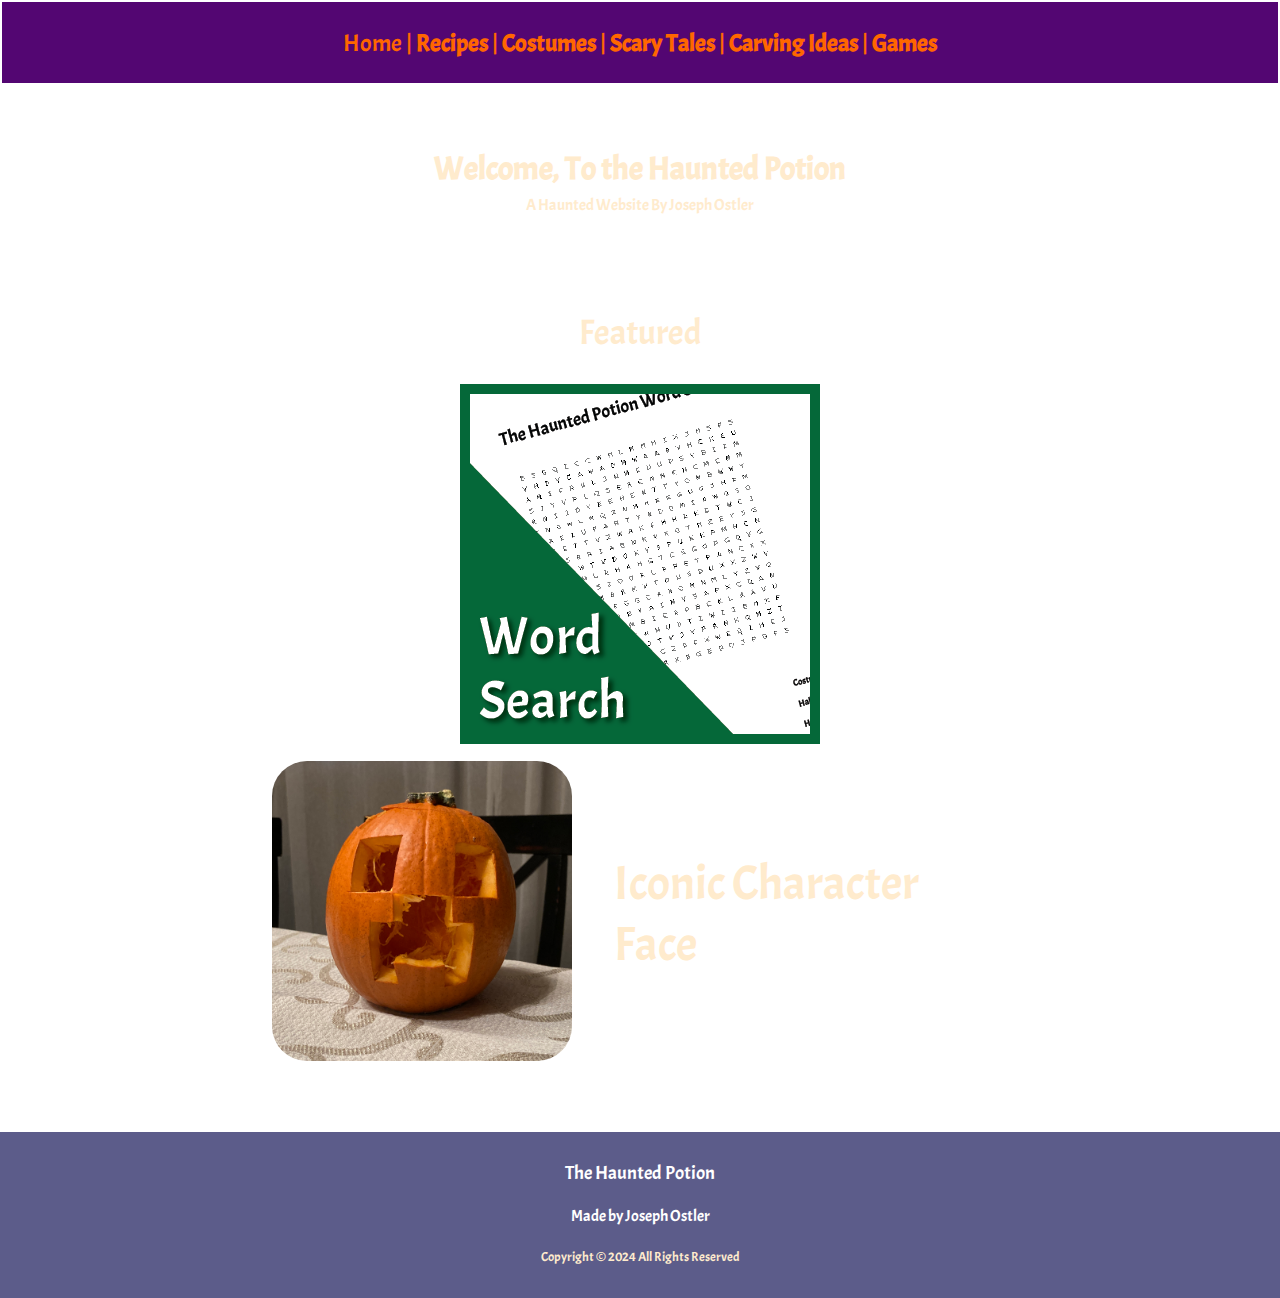
<file: index.html>
<!DOCTYPE html>
<html xmlns="https://www.w2.org/1999/html" xml:lang="en" lang="en">
    <head>
        <meta http-equiv="content-type" content="text/html; charset=utf-8">
        <title> My Halloween Page </title>
        <link rel="stylesheet" type="text/css" href="css/style.css">
        <link rel="stylesheet" type="text/css" href="css/index-style.css">
        <link rel="stylesheet" type="text/css" href="css/carving-ideas.css">
        <link rel="icon" type="image/x-icon" href="images/favicon.png">
        
        <link rel="preconnect" href="https://fonts.googleapis.com">
        <link rel="preconnect" href="https://fonts.gstatic.com" crossorigin>
        <link href="https://fonts.googleapis.com/css2?family=Acme&display=swap" rel="stylesheet">

    </head>

    <body>
        <header>

            <nav>
                Home
                 | 
                <a href="pages/recipes.html">Recipes</a>
                 | 
                 <a href="pages/costumes.html">Costumes</a>
                 | 
                 <a href="pages/tales.html">Scary Tales</a>
                 | 
                 <a href="pages/carving-ideas.html">Carving Ideas</a>
                 | 
                 <a href="pages/games.html">Games</a>
            </nav>
        </header>

        <main>

            <h1 id="title">Welcome, To the Haunted Potion</h1>
            <p id="subtitle">A Haunted Website By Joseph Ostler</p>


            <h2>Featured</h2>
            <table>
                <tr>
                    <td>
                        <img src="images/carving-ideas/creeper-face.JPG" width="300px" height="300px" title="Creeper Face" alt="Creeper Face">
                    </td>
                    <td>
                        <h2>Iconic Character Face</h2>
                    </td>
                </tr>
                <tr>
                    <a href="pdfs/Wicked Website - The Haunted Potion World Puzzle.pdf" target="_blank">
                        <center>
                            <img src="images/games/word-search-icon.png">
                        </center>
                    </a>
                </tr>
            </table>


        </main>

        <!--Footer-->
        <footer>
            <h3>The Haunted Potion</h3>
            <h4>Made by Joseph Ostler</h4>
            <h5>Copyright © 2024 All Rights Reserved</h5>
        </footer>
    </body>
</html>
</file>
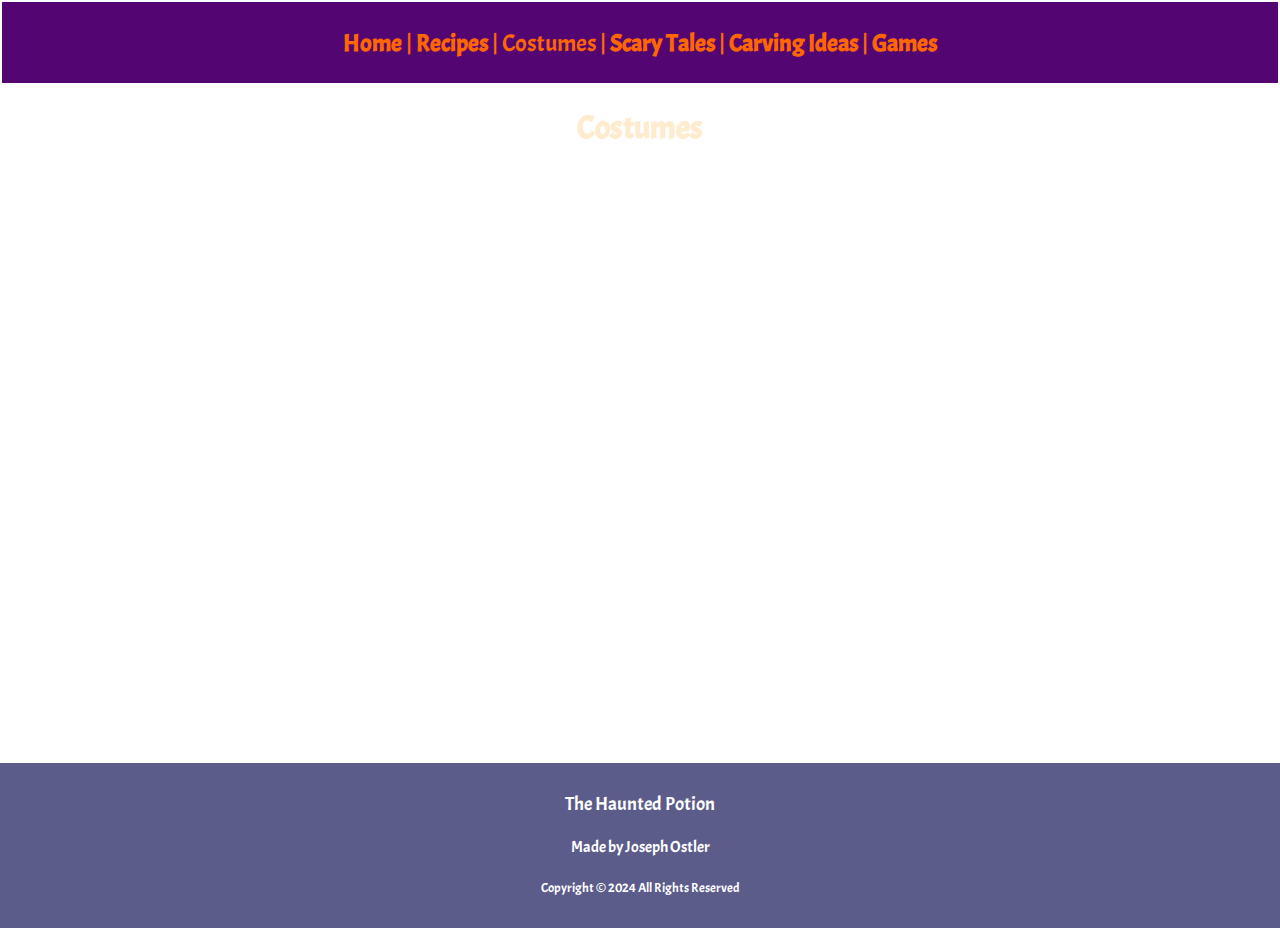
<file: pages/costumes.html>
<!DOCTYPE html>
<html xmlns="https://www.w2.org/1999/html" xml:lang="en" lang="en">
    <head>
        <meta http-equiv="content-type" content="text/html; charset=utf-8">
        <title> Costumes | The Haunted Potion </title>
        <link rel="stylesheet" type="text/css" href="../css/style.css">
        <link rel="icon" type="image/x-icon" href="../images/favicon.png">
        
        <link rel="preconnect" href="https://fonts.googleapis.com">
        <link rel="preconnect" href="https://fonts.gstatic.com" crossorigin>
        <link href="https://fonts.googleapis.com/css2?family=Acme&display=swap" rel="stylesheet">

    </head>

    <body>
        <header>

            <nav>
                <a href="../index.html">Home</a>
                 | 
                <a href="recipes.html">Recipes</a>
                 | 
                 Costumes
                 | 
                 <a href="tales.html">Scary Tales</a>
                 | 
                 <a href="carving-ideas.html">Carving Ideas</a>
                 | 
                 <a href="games.html">Games</a>
            </nav>
        </header>

        <main>

            <h1>Costumes</h1>
            <p>Can't think about what you want to be? Well here are some ideas</p>
            <ol>
                <li>Favorite Game Character</li>
                <li>Favorite Moive Character</li>
                <li>Something related to your friends</li>
                <li>Look Around at the Store</li>
                <li>Go Crazy, be something dumb like a popcorn bucket</li>
            </ol>
            <br><br><br><br><br><br><br><br><br><br><br><br><br><br><br><br><br><br><br><br><br><br>
        </main>

        <!--Footer-->
        <footer>
            <h3>The Haunted Potion</h3>
            <h4>Made by Joseph Ostler</h4>
            <h5>Copyright © 2024 All Rights Reserved</h5>
        </footer>
    </body>
</html>
</file>
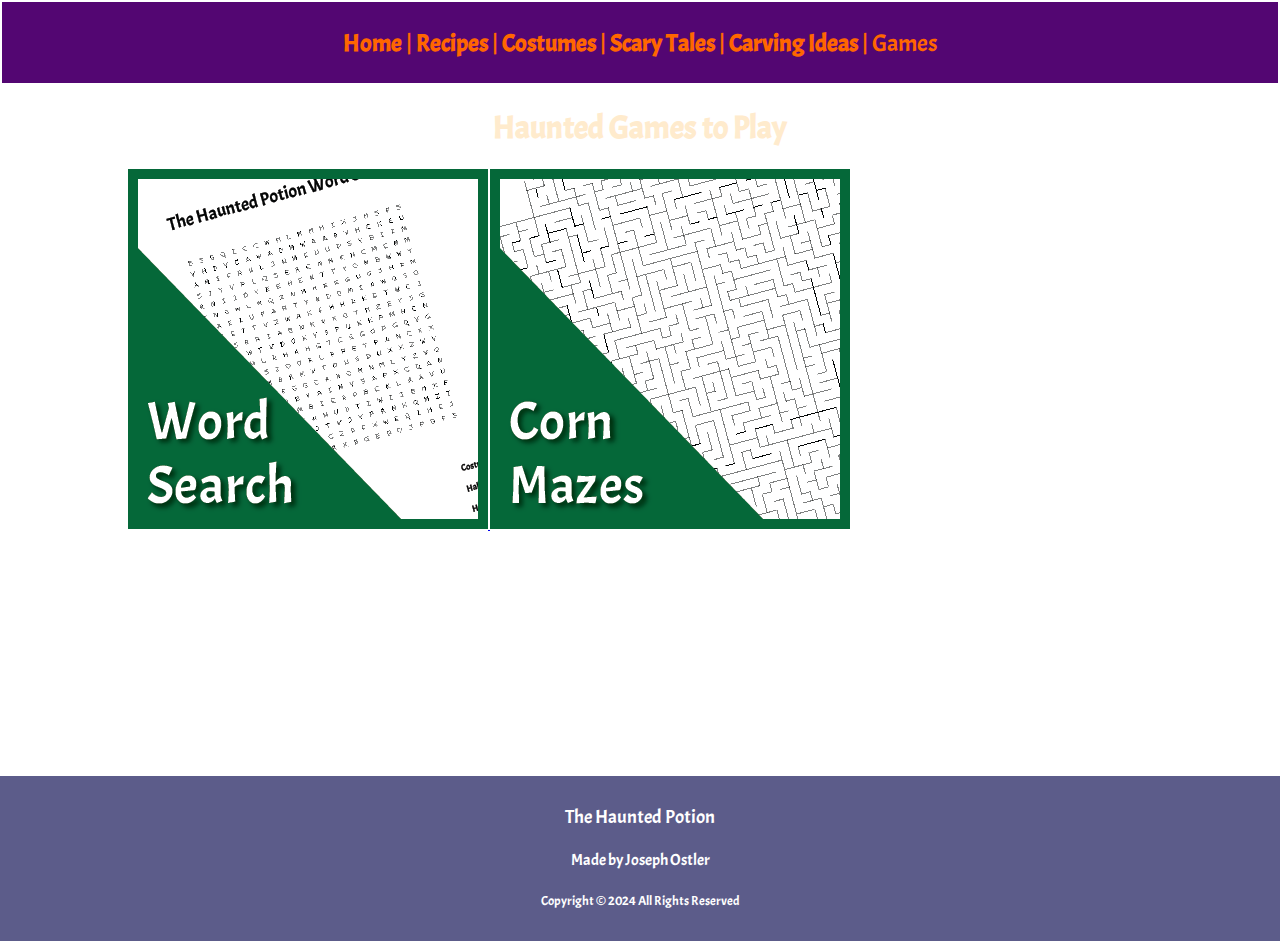
<file: pages/games.html>
<!DOCTYPE html>
<html xmlns="https://www.w2.org/1999/html" xml:lang="en" lang="en">
    <head>
        <meta http-equiv="content-type" content="text/html; charset=utf-8">
        <title> Games | The Haunted Potion </title>
        <link rel="stylesheet" type="text/css" href="../css/style.css">
        <link rel="icon" type="image/x-icon" href="../images/favicon.png">
        
        <link rel="preconnect" href="https://fonts.googleapis.com">
        <link rel="preconnect" href="https://fonts.gstatic.com" crossorigin>
        <link href="https://fonts.googleapis.com/css2?family=Acme&display=swap" rel="stylesheet">

    </head>

    <body>
        <header>

            <nav>
                <a href="../index.html">Home</a>
                 | 
                <a href="recipes.html">Recipes</a>
                 | 
                 <a href="costumes.html">Costumes</a>
                 | 
                 <a href="tales.html">Scary Tales</a>
                 | 
                 <a href="carving-ideas.html">Carving Ideas</a>
                 | 
                 Games
            </nav>
        </header>

        <main>

            <h1>Haunted Games to Play</h1>

            <a href="../pdfs/Wicked Website - The Haunted Potion World Puzzle.pdf" target="_blank">
                <img src="../images/games/word-search-icon.png">
            </a>

            <a href="../pdfs/Wicked Website - The Haunted Potion Corn Maze.pdf" target="_blank">
                <img src="../images/games/maze-icon.png">
            </a>
            <br><br><br><br><br><br><br><br><br><br><br><br><br>
        </main>

        <!--Footer-->
        <footer>
            <h3>The Haunted Potion</h3>
            <h4>Made by Joseph Ostler</h4>
            <h5>Copyright © 2024 All Rights Reserved</h5>
        </footer>
    </body>
</html>
</file>
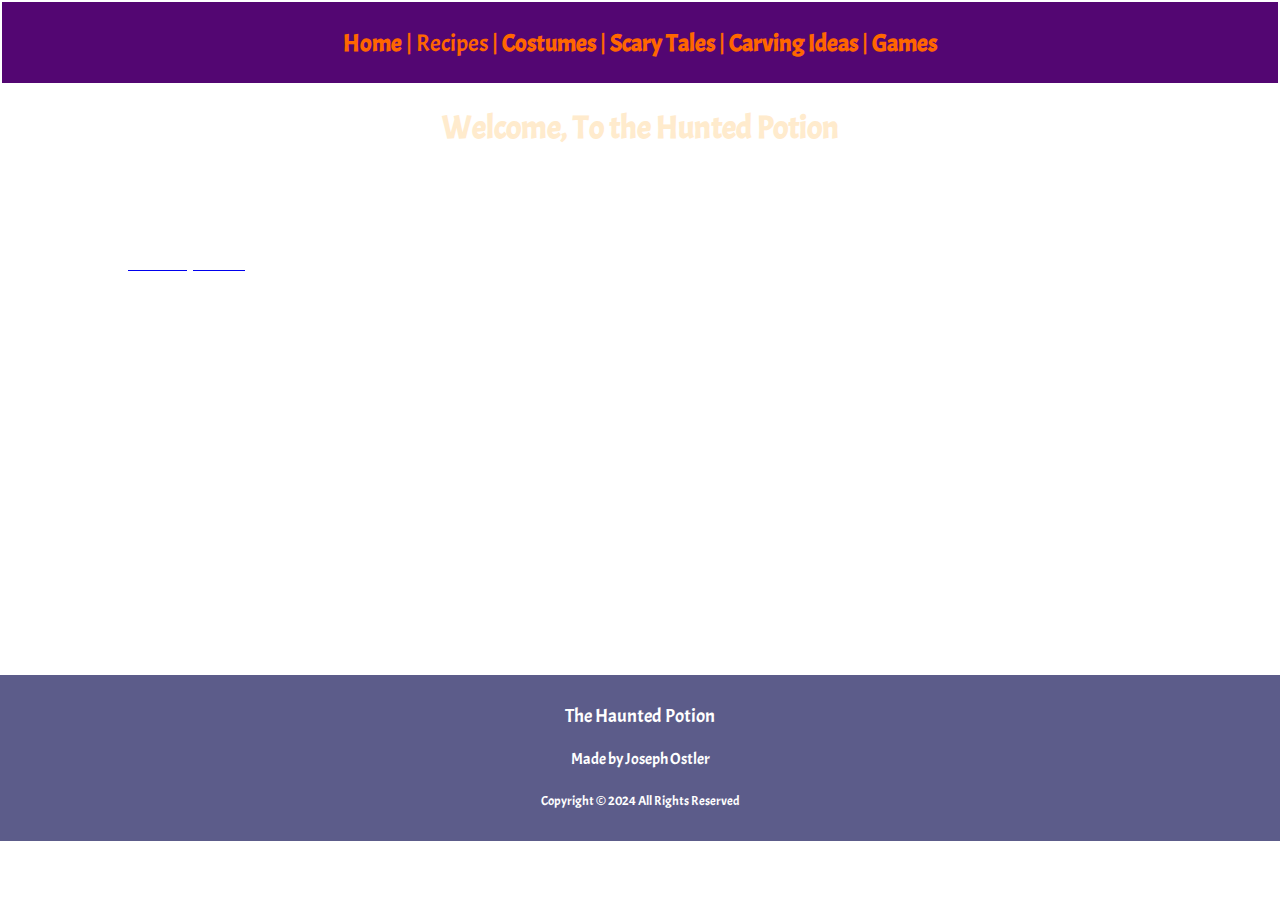
<file: pages/recipes.html>
<!DOCTYPE html>
<html xmlns="https://www.w2.org/1999/html" xml:lang="en" lang="en">
    <head>
        <meta http-equiv="content-type" content="text/html; charset=utf-8">
        <title> Recipes  | The Haunted Potion </title>
        <link rel="stylesheet" type="text/css" href="../css/style.css">
        <link rel="stylesheet" type="text/css" href="../css/carving-ideas.css">
        <link rel="icon" type="image/x-icon" href="../images/favicon.png">
        
        <link rel="preconnect" href="https://fonts.googleapis.com">
        <link rel="preconnect" href="https://fonts.gstatic.com" crossorigin>
        <link href="https://fonts.googleapis.com/css2?family=Acme&display=swap" rel="stylesheet">

    </head>

    <body>
        <header>

            <nav>
                <a href="../index.html">Home</a>
                 | 
                Recipes
                 | 
                 <a href="costumes.html">Costumes</a>
                 | 
                 <a href="tales.html">Scary Tales</a>
                 | 
                 <a href="carving-ideas.html">Carving Ideas</a>
                 | 
                 <a href="games.html">Games</a>
            </nav>
        </header>

        <main>

            <h1>Welcome, To the Hunted Potion</h1>

            <div class="entry">
                <h2>Easy Halloween Cookies</h2>
                <a href="https://www.crazyforcrust.com/halloween-cookies/" target="_blank"><h3>See Recipe Here</h3></a>
            </div>
            <br><br><br><br><br><br><br><br><br><br><br><br><br><br><br><br><br><br><br>
        </main>

        <!--Footer-->
        <footer>
            <h3>The Haunted Potion</h3>
            <h4>Made by Joseph Ostler</h4>
            <h5>Copyright © 2024 All Rights Reserved</h5>
        </footer>
    </body>
</html>
</file>
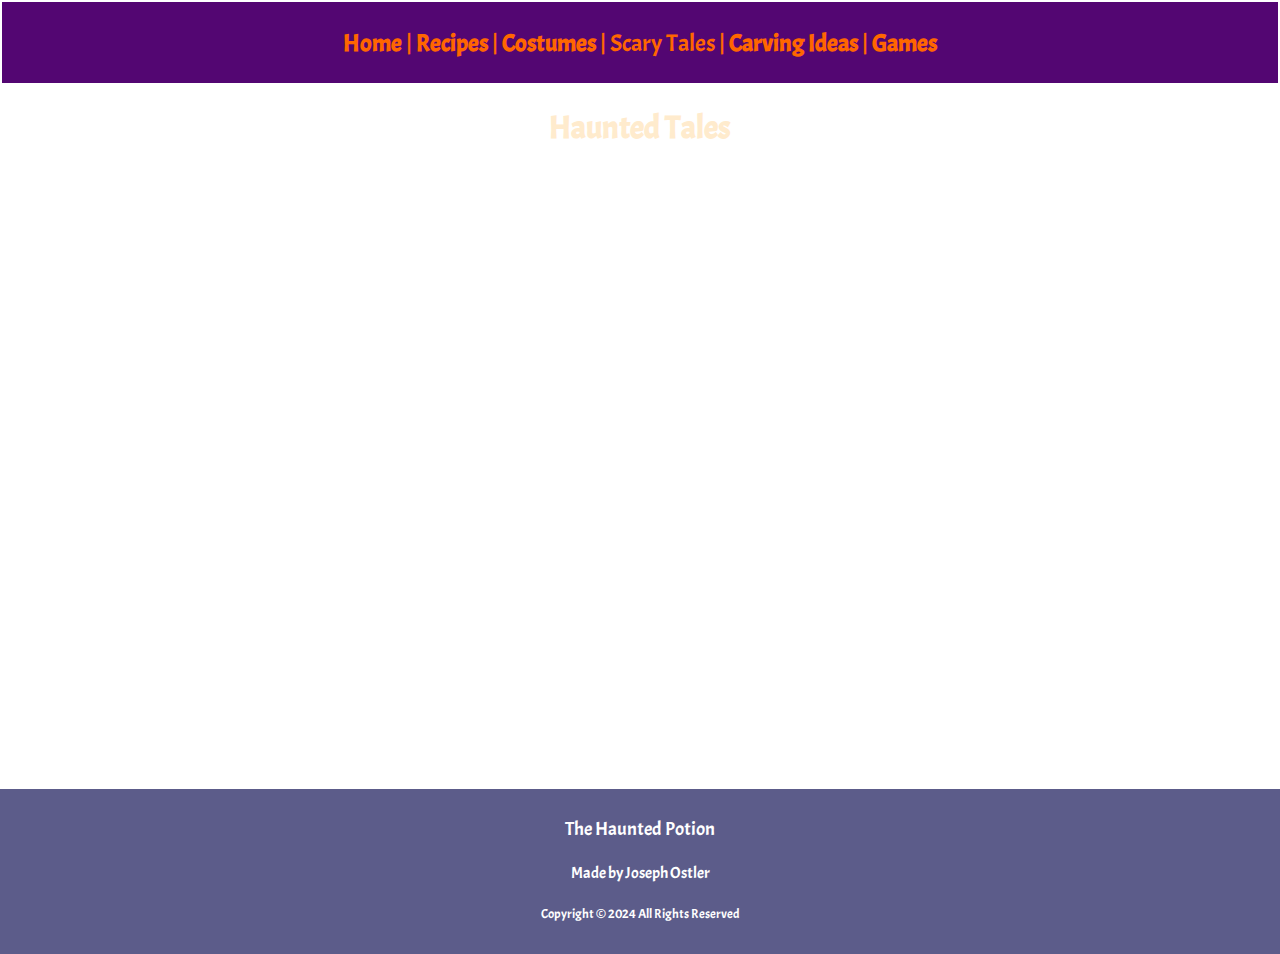
<file: pages/tales.html>
<!DOCTYPE html>
<html xmlns="https://www.w2.org/1999/html" xml:lang="en" lang="en">
    <head>
        <meta http-equiv="content-type" content="text/html; charset=utf-8">
        <title> Scary Tales | The Haunted Potion </title>
        <link rel="stylesheet" type="text/css" href="../css/style.css">
        <link rel="icon" type="image/x-icon" href="../images/favicon.png">
        
        <link rel="preconnect" href="https://fonts.googleapis.com">
        <link rel="preconnect" href="https://fonts.gstatic.com" crossorigin>
        <link href="https://fonts.googleapis.com/css2?family=Acme&display=swap" rel="stylesheet">

    </head>

    <body>
        <header>

            <nav>
                <a href="../index.html">Home</a>
                 | 
                <a href="recipes.html">Recipes</a>
                 | 
                 <a href="costumes.html">Costumes</a>
                 | 
                 Scary Tales
                 | 
                 <a href="carving-ideas.html">Carving Ideas</a>
                 | 
                 <a href="games.html">Games</a>
            </nav>
        </header>

        <main>

            <h1>Haunted Tales</h1>

            <h2>Tale #1</h2>
            <p>On day there was this house and two kids saw the house and came into take a look and then they were walking upstairs and they kept hearing voices. Then, a hand grabbed then through the floor boards and pulled them down. They got up and got outside and when they did, they saw heads on the door. There was a guy with a chainsaw that ran at them, chopped there heads off, and ate there heads for breakfast.</p>

            <!--
            <h2>Tale #2</h2>
            <p>Once apon a time there were these two kids that hung out every day. Sunday through staterday from 3-9. They decided they wanted to have a sleep over. This was there first time. One on the bed, the other on the floor </p>
            -->
            <br><br><br><br><br><br><br><br><br><br><br><br><br><br><br><br><br><br><br><br><br><br><br>
        </main>

        <!--Footer-->
        <footer>
            <h3>The Haunted Potion</h3>
            <h4>Made by Joseph Ostler</h4>
            <h5>Copyright © 2024 All Rights Reserved</h5>
        </footer>
    </body>
</html>
</file>
<file: css/style.css>
.acme-regular {
    font-family: "Acme", sans-serif;
    font-weight: 400;
    font-style: normal;
}

main{
    animation-name: page_fade_in;
    animation-duration: 2s;
    padding-left: 10%;
    padding-right: 10%;
}

nav{
    position: sticky;
    text-align: center;
    color: #ff6600;
    font-size: 24px;
    font-weight: 100;
    border: 2px solid #FFFFFF;
    background-color: rgb(83, 6, 114);
    padding-top: 2%;
    padding-bottom: 2%;
}
nav > a{
    font-weight: 800;
    color: inherit;
    text-decoration: none;
}
nav > a:hover{
    color: #ff0000;
}
body{
    background-image: url('https://codehs.com/uploads/7abbbdf43f1d5e01fcfa297bfc25b1c0');
    background-repeat: no-repeat;
    background-attachment: fixed;
    background-size: cover;
    font-family: 'Acme','Franklin Gothic Medium';
    margin: 0;

}
h1{
    color: blanchedalmond;
    text-align: center;
    padding-left: 10%;
    padding-right: 10%;
}
h2{
    font-size: 35px;
}

footer{
    background-color: #5c5c8a;
    border-top: 2px solid #FFFFFF;
    text-align: center;
    padding: 10px;
}
footer > h1,h2,h3,h4,h5,h6,p{
    color: white;
    font-weight: 400;
}
ol,li{
    color: white;
}



@keyframes page_fade_in {
    0%   {opacity: 0;}
    100% {opacity: 1;}
}
@keyframes page_fade_in {
    0%   {
        opacity: 0;
    }
    100% {
        opacity: 1;
        }
}
</file>
<file: css/index-style.css>
h1,h2,h5,p{
    color: blanchedalmond;
    text-align: center;
    padding-left: 10%;
    padding-right: 10%;
}
#title{
    padding-top: 4%;
}
#subtitle{
    position: relative;
    bottom: 15px;
    padding-bottom: 5%;
}

table{
    margin-bottom: 50px;
}
tr{
    padding-top: 30px;
}
</file>
<file: css/carving-ideas.css>
table{
    margin-left: auto;
    margin-right: auto;
}
td{
    padding: 10px;
}
td > img{
    border-radius: 35px;
}
td > h2{
    text-align: left;
    padding-left: 20px;
    font-size: 48px;
}
</file>
